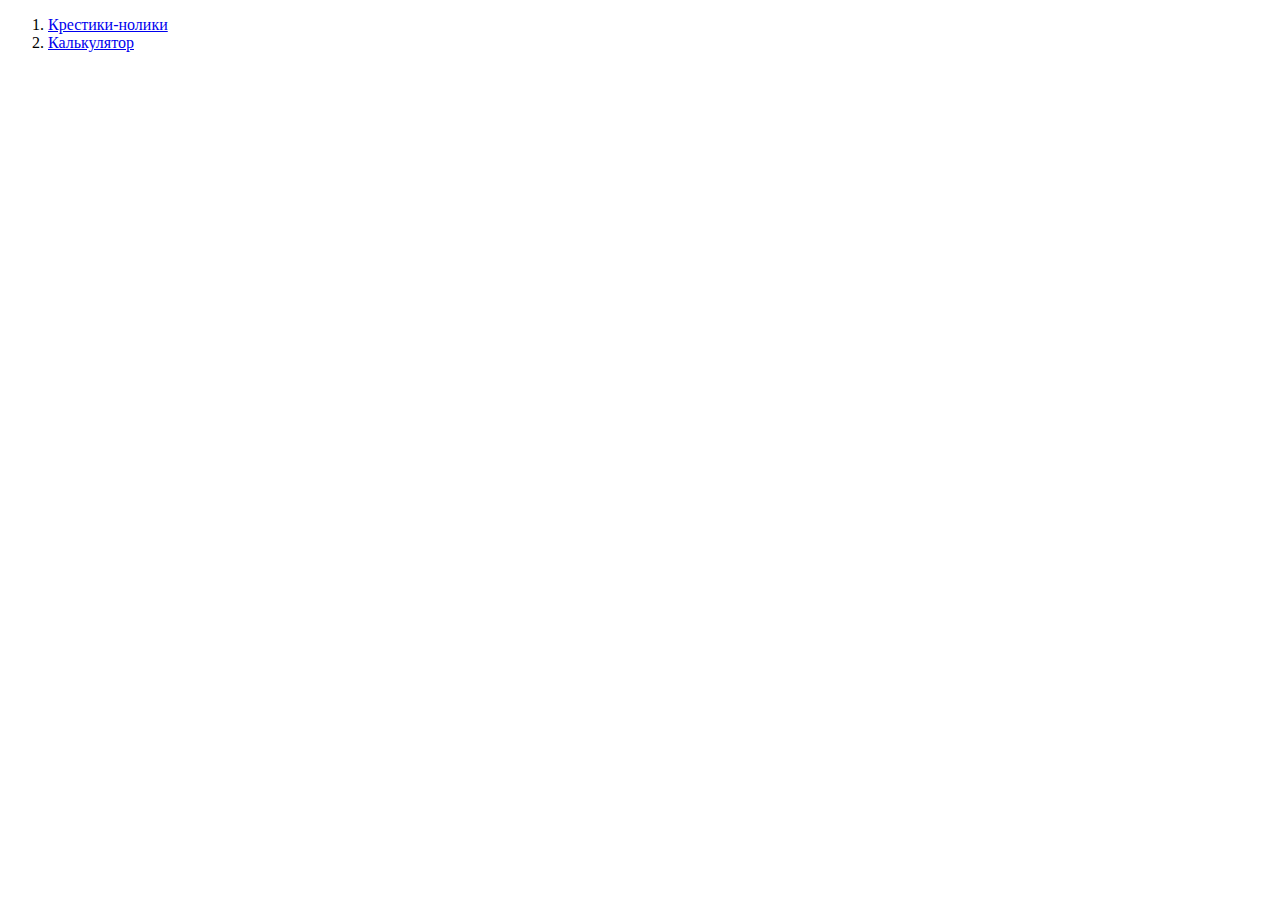
<file: index.html>
<!DOCTYPE html>
  <html lang="ru">
  <head>
    <meta charset="UTF-8">
    <meta name="viewport" content="width=device-width, initial-scale=1.0">
    <title>Игры</title>
  </head>
  <body>
  
    <ol>
        <li>
            <a href="index1.html">Крестики-нолики</a>
        </li>
        <li>
            <a href="index2.html">Калькулятор</a>
        </li>
    </ol>
       



  </body>
  </html>
</file>
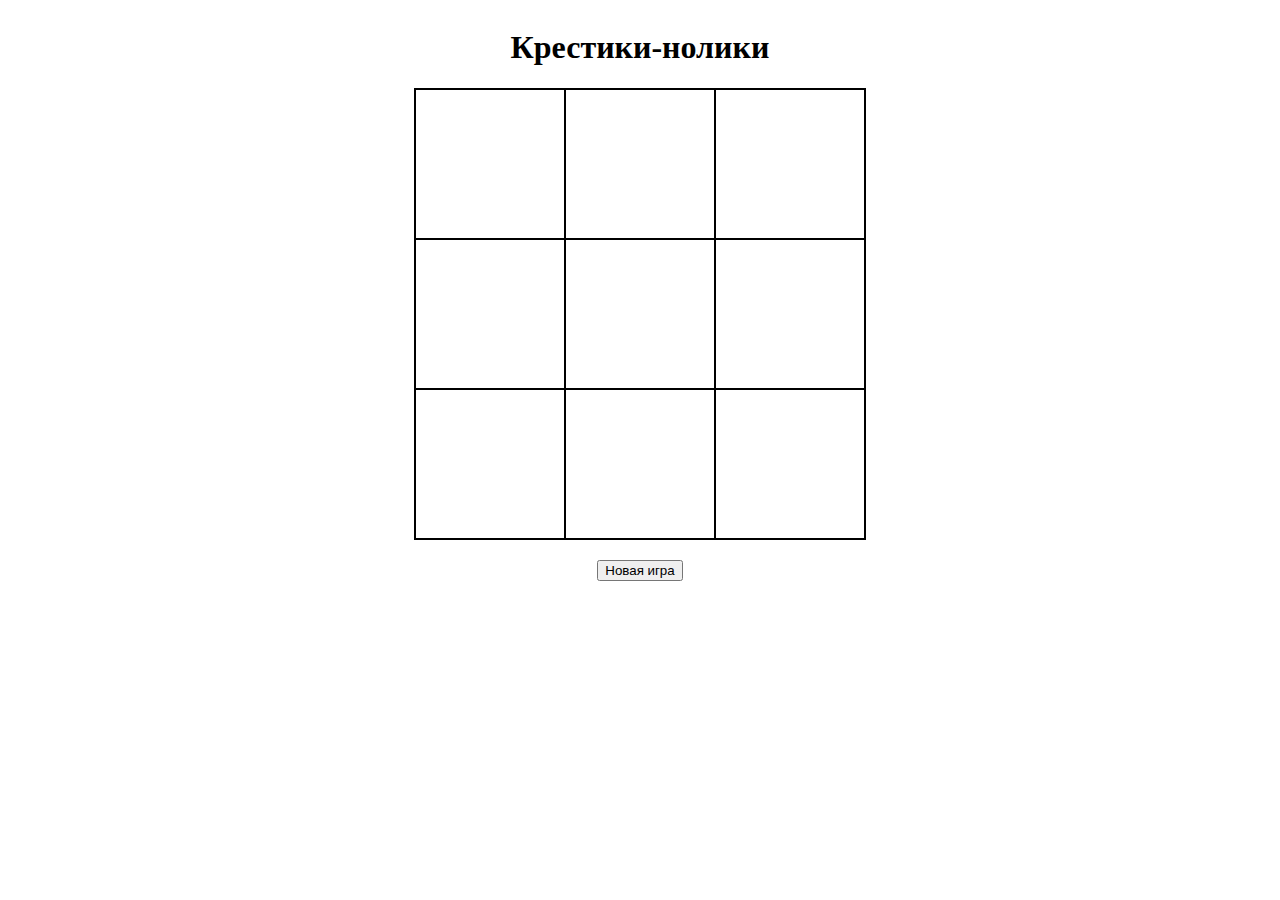
<file: index1.html>
<!DOCTYPE html>
<html lang="en">
<head>
    <meta charset="UTF-8">
    <meta name="viewport" content="width=device-width, initial-scale=1.0">
    <link rel="stylesheet" href="style.css">
    <title>Document</title>
</head>
<body>
    <div class="game">
        <h1>Крестики-нолики</h1>
        <div class="message hidden"></div>
        <div class="field"></div>
        <button class="new_game">Новая игра</button>
    </div>

    <script src="script.js"></script>
</body>
</html>
</file>
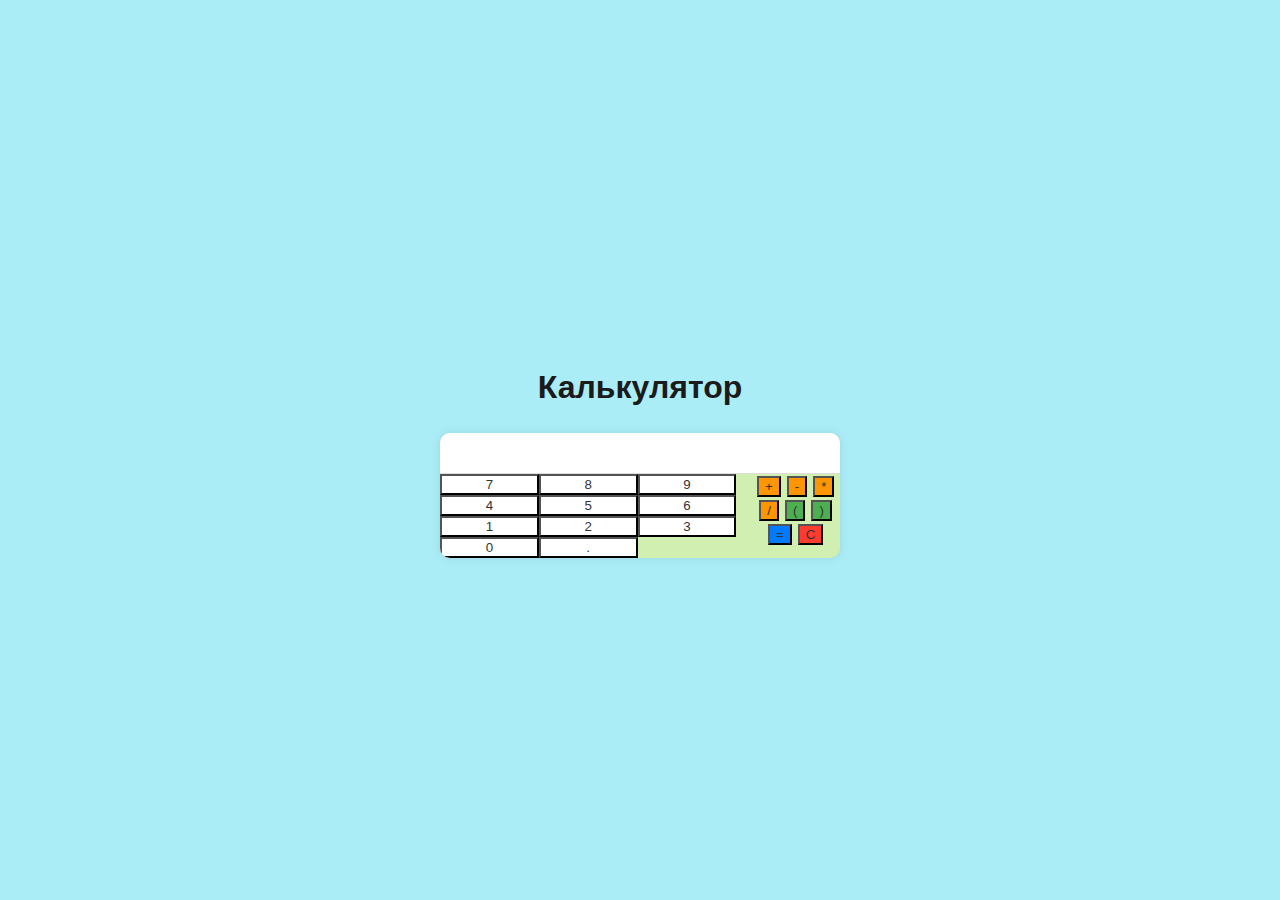
<file: index2.html>
<!DOCTYPE html>
<html lang="ru"><head>
    <meta charset="UTF-8">
    <meta name="viewport" content="width=device-width, initial-scale=1.0">
    <meta http-equiv="X-UA-Compatible" content="ie=edge">
    <link href="https://fonts.googleapis.com/css2?family=Orbitron&amp;display=swap" rel="stylesheet">
    <link href="https://fonts.googleapis.com/css2?family=Prompt&amp;display=swap" rel="stylesheet">
    <link rel="stylesheet" href="styles2.css">
    <script src="java2.js" defer=""></script>
    <title>Калькулятор</title>
</head>
<body>
    <main id="calculator">
        <h1>Калькулятор</h1>
        <div class="calc-container">
            <div class="screen">
                <span></span>
            </div>
            <div class="buttons">
                <div class="digits">
                    <button class="key digit">7</button>
                    <button class="key digit">8</button>
                    <button class="key digit">9</button>
                    <button class="key digit">4</button>
                    <button class="key digit">5</button>
                    <button class="key digit">6</button>
                    <button class="key digit">1</button>
                    <button class="key digit">2</button>
                    <button class="key digit">3</button>
                    <button class="key digit">0</button>
                    <button class="key digit">.</button>
                    <button class="key" style="visibility: hidden;"></button>
                </div>
                <div class="other">
                    <button class="key operation">+</button>
                    <button class="key operation">-</button>
                    <button class="key operation">*</button>
                    <button class="key operation">/</button>
                    <button class="key bracket">(</button>
                    <button class="key bracket">)</button>
                    <button class="key result">=</button>
                    <button class="key clear">C</button>
                </div>
            </div>
        </div>
    </main>

</body>
</html>
</file>
<file: style.css>
.game{
    margin: 0 auto;
    max-width: 70%;
    display: flex;
    flex-direction: column;
    align-items: center;
}

.field{
    max-width: 450px;
    height: 450px;
    margin: 0 auto;
    border: 1px solid black;
    display: flex;
    flex-wrap: wrap;
}

.new_game{
    margin-top: 20px;
}
.field-items{
    width: 150px;
    height: 150px;
    border: 1px solid black;
    box-sizing: border-box;
    font-size: 150px;
    display: flex;
    align-items: center;
    justify-content: center;
}

.error {
    color: white;
    background-color: red;
}

.hidden {
    display: none;
}

.success {
    color: white;
    background-color: rgb(153, 215, 153);
}

.message {
    box-sizing: border-box;
    width: 450px;
    margin: 10px 0;
    padding: 10px 5px;
}
</file>
<file: styles2.css>
body {
    font-family: 'Prompt', sans-serif;
    background-color: #abedf7; /* Темный фон */
    color: #1c1b1b; /* Белый текст */
    margin: 0;
    display: flex;
    align-items: center;
    justify-content: center;
    height: 100vh;
}

main {
    text-align: center;
}

.calc-container {
    background-color: #d0efb1; /* Белый фон контейнера калькулятора */
    border-radius: 10px;
    box-shadow: 0 0 10px rgba(0, 0, 0, 0.1);
    overflow: hidden;
    max-width: 400px;
    width: 100%;
}

.screen {
    background-color: #fff; /* Белый фон экрана */
    padding: 20px;
    font-family: 'Orbitron', sans-serif;
    font-size: 2em;
    border-bottom: 1px solid #ddd;
    color: #333; /* Цвет текста на экране */
}

.screen span {
    display: block;
    overflow: hidden;
    white-space: nowrap;
    text-overflow: ellipsis;
}

.buttons {
    display: grid;
    grid-template-columns: repeat(4, 1fr);
    gap: 15px; /* Увеличил промежуток между кнопками */
}



.digits {
    grid-column: span 3;
    display: grid;
    grid-template-columns: repeat(3, 1fr);
}

.key {
    background-color: #fff; /* Белый фон цифровых кнопок */
    color: #333; /* Цвет текста на цифровых кнопках */
}

.operation {
    background-color: #ff9500; /* Цвет кнопок операций */
}

.bracket {
    background-color: #4caf50; /* Цвет кнопок скобок */
}

.result {
    background-color: #007aff; /* Цвет кнопки равно */
}

.clear {
    background-color: #ff3b30; /* Цвет кнопки очистки */
}
</file>
